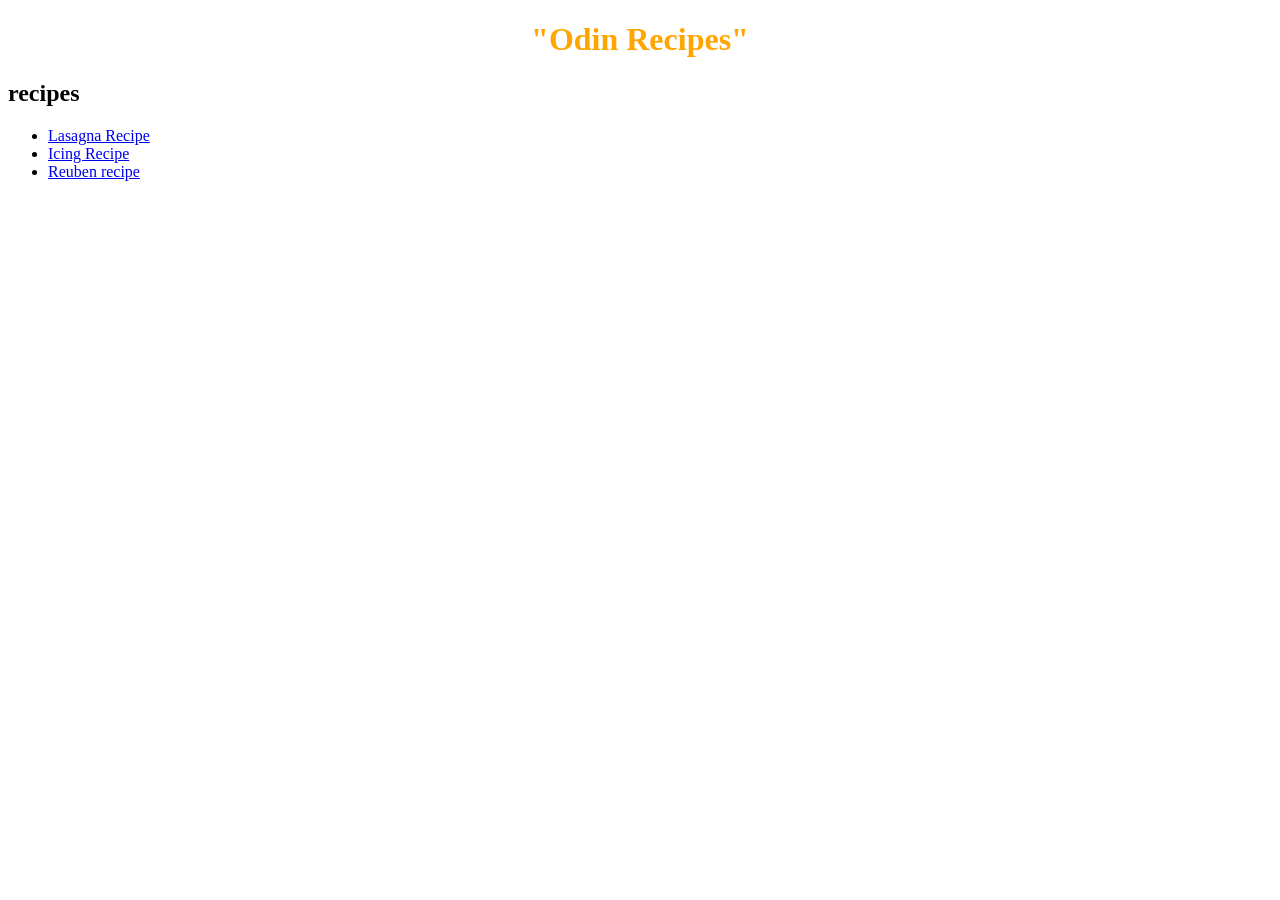
<file: index.html>
<!DOCTYPE html>
<html lang="en">
<head>
    <meta charset="UTF-8">
    <meta name="viewport" content="width=device-width, initial-scale=1.0">
    <title>Document</title>
    <link rel="stylesheet" href="style.css">
</head>
    <body>
        <h1 class="title outrecipe"> "Odin Recipes" 
        </h1>
        <h2> recipes</h2>
        <ul>
            <li><a href="lasagna.html"  target="_blank" rel="noopener noreferrer" >Lasagna Recipe</a></li>
            <li><a href="icing.html" target="_blank" rel="noopener noreferrer">Icing Recipe</a></li>
            <li><a href="Reuben.html" target="_blank" rel="noopener noreferrer">Reuben recipe</a></li>
        </ul>


    
    </body>
</html>
</file>
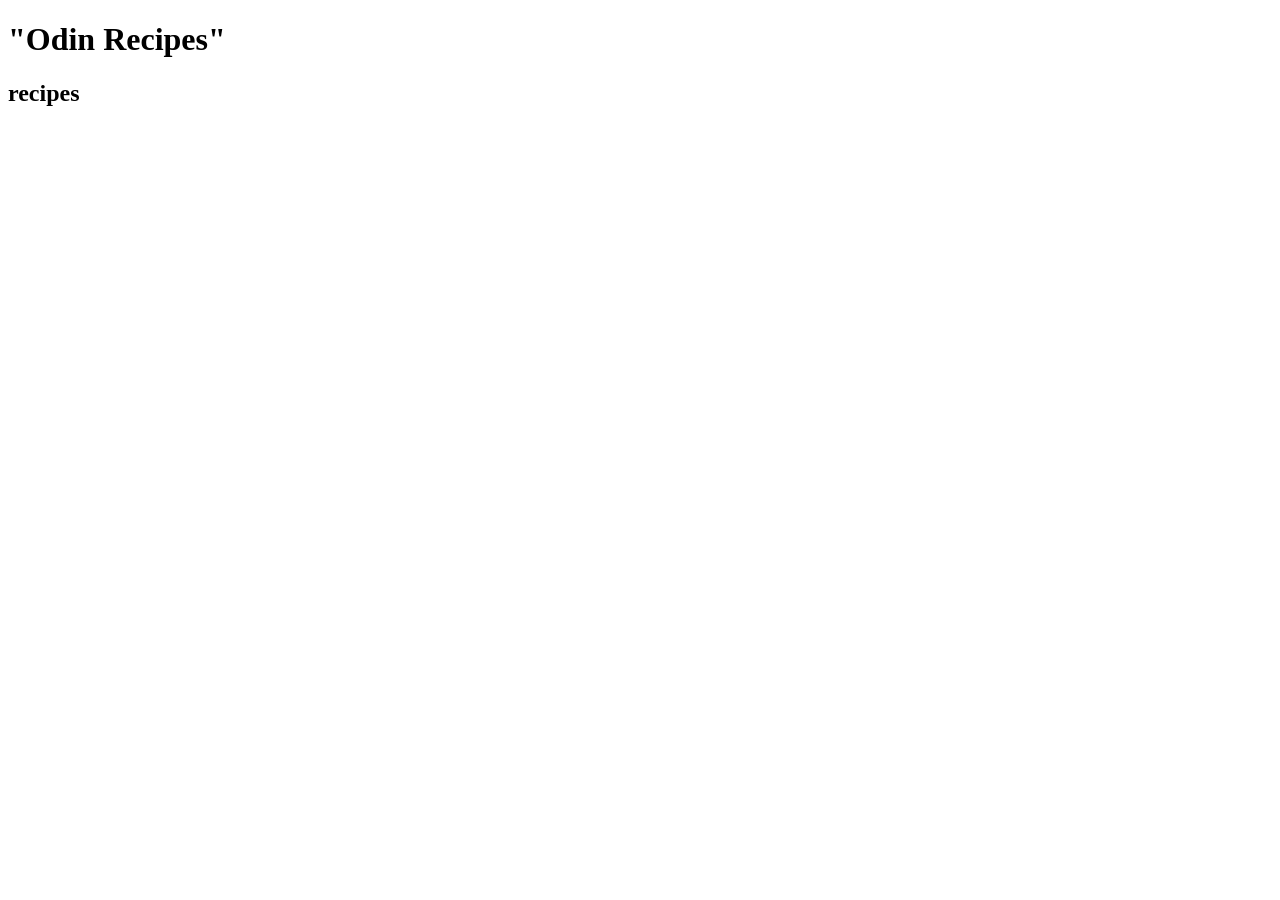
<file: odin-recipes/index.html>
<!DOCTYPE html>
<html lang="en">
<head>
    <meta charset="UTF-8">
    <meta name="viewport" content="width=device-width, initial-scale=1.0">
    <title>Document</title>
</head>
<body>
    <h1>"Odin Recipes" </h1>
    <h2> recipes</h2>
    <p> </p>

    
</body>
</html>
</file>
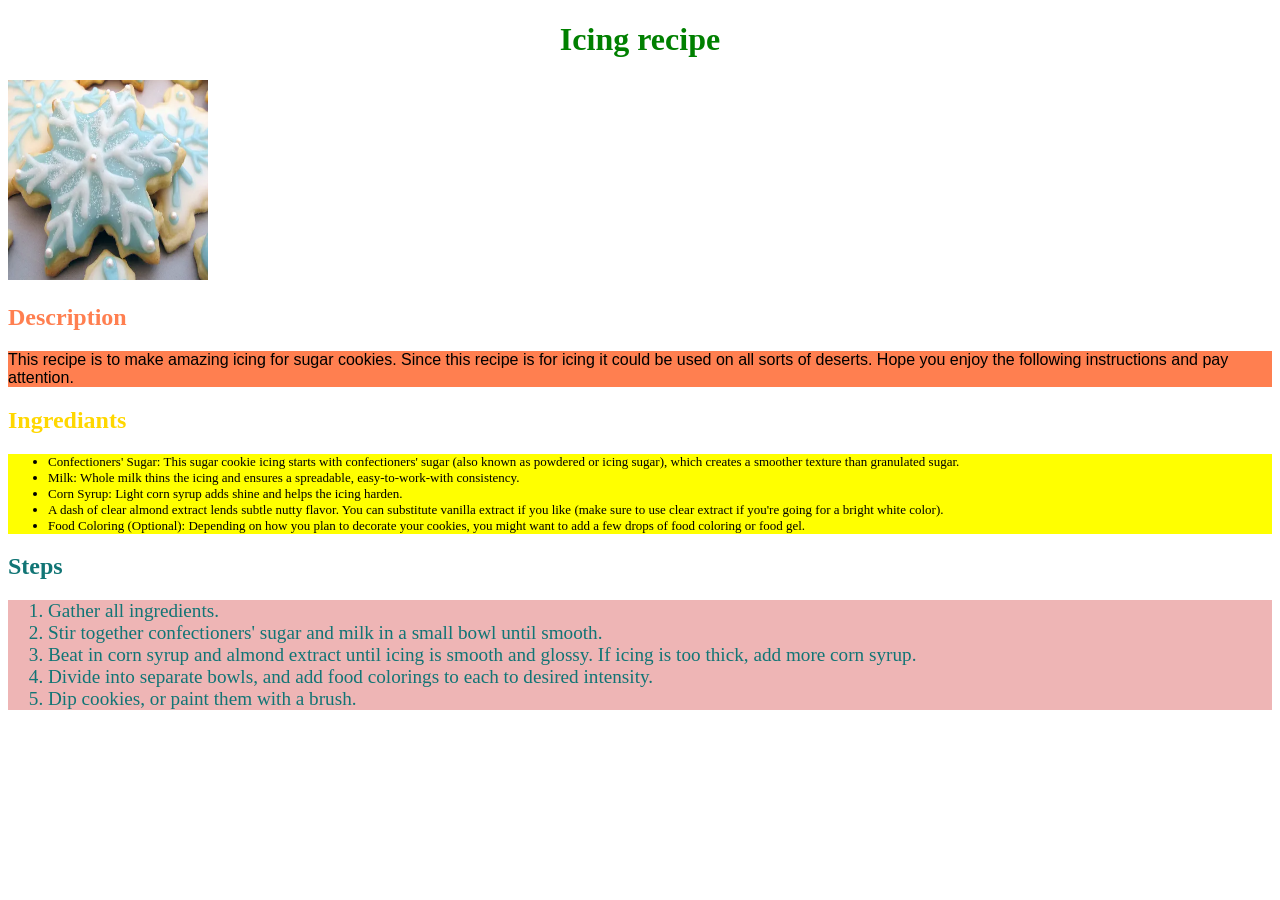
<file: icing.html>
<!DOCTYPE html>
<html lang="en">
<head>
    <meta charset="UTF-8">
    <meta name="viewport" content="width=device-width, initial-scale=1.0">
    <title>Document</title>
    <link rel="stylesheet" href="style.css">
</head>
    <body>
        <h1 class="title inrecipe"> Icing recipe </h1>
        <img src="./Images1/IcingImage.png" alt="A picture of Icing">
        <h2 id="desc"> Description </h2>
            <p> This recipe is to make amazing icing for sugar cookies.
                 Since this recipe is for icing it could be used on all sorts of deserts. 
                 Hope you enjoy the following instructions and pay attention.
            </p>
        <h2 id="ingrediants"> Ingrediants </h2>

        <ul class="ul">
            <li class="li"> Confectioners' Sugar: This sugar cookie icing starts with confectioners' sugar (also known as powdered or icing sugar), which creates a smoother texture than granulated sugar.</li>
            <li class="li"> Milk: Whole milk thins the icing and ensures a spreadable, easy-to-work-with consistency. </li>
            <li class="li"> Corn Syrup: Light corn syrup adds shine and helps the icing harden. </li>
            <li class="li"> A dash of clear almond extract lends subtle nutty flavor. You can substitute vanilla extract if you like (make sure to use clear extract if you're going for a bright white color). </li>
            <li class="li"> Food Coloring (Optional): Depending on how you plan to decorate your cookies, you might want to add a few drops of food coloring or food gel. </li>
        </ul>

        <h2 id="steps"> Steps </h2>

        <ol class="ol">
            <li class="li"> Gather all ingredients. </li>
            <li class="li"> Stir together confectioners' sugar and milk in a small bowl until smooth. </li>
            <li class="li"> Beat in corn syrup and almond extract until icing is smooth and glossy. If icing is too thick, add more corn syrup. </li>
            <li class="li"> Divide into separate bowls, and add food colorings to each to desired intensity. </li>
            <li class="li"> Dip cookies, or paint them with a brush. </li>
        </ol>

    
    </body>
</html>
</file>
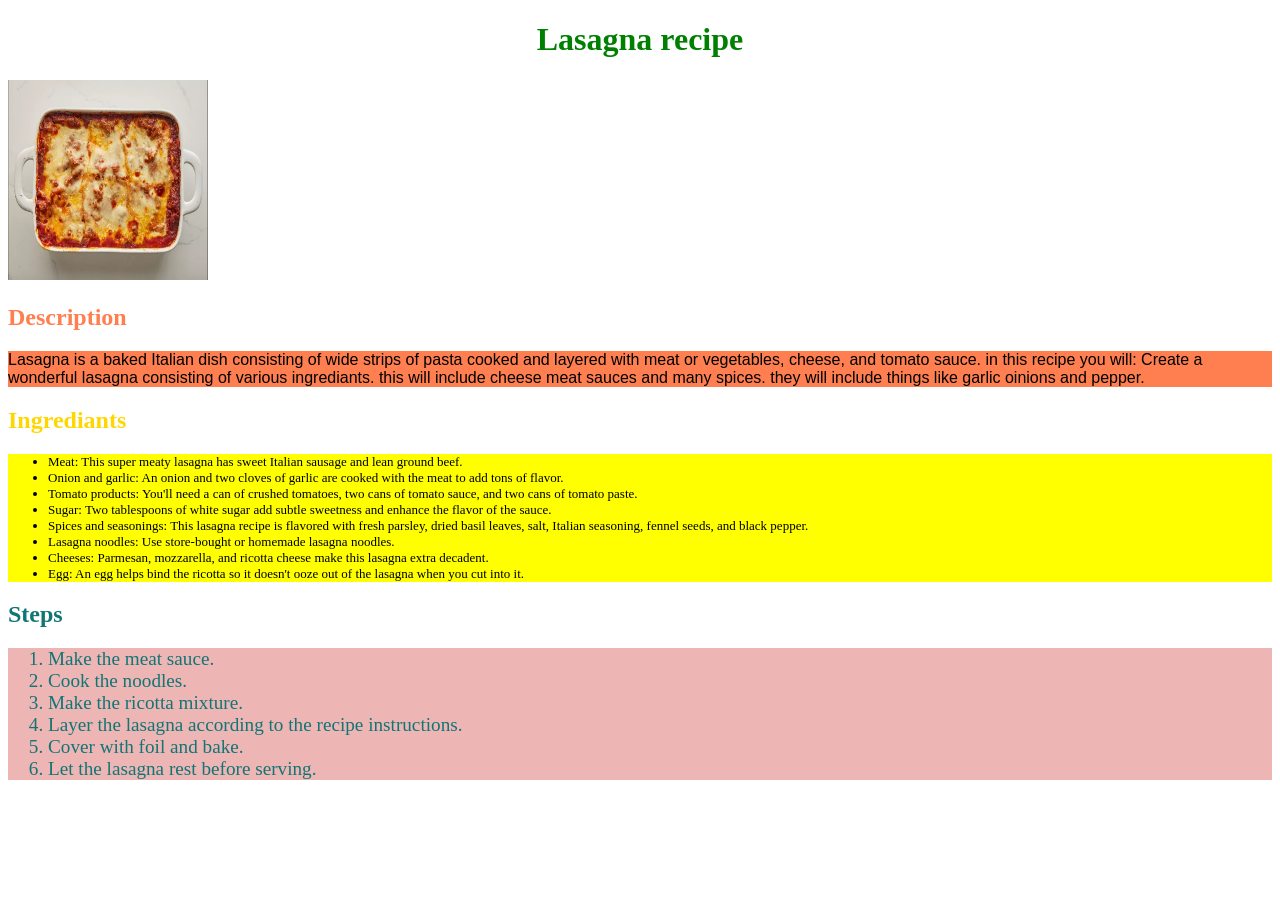
<file: lasagna.html>
<!DOCTYPE html>
<html lang="en">
<head>
    <meta charset="UTF-8">
    <meta name="viewport" content="width=device-width, initial-scale=1.0">
    <title>Document</title>
    <link rel="stylesheet" href="style.css">
</head>
    <body>
        <h1 class="title inrecipe"> Lasagna recipe </h1>
        <img src="./Images1/LasagnaImage.png" alt="A picture of lasagna">
        <h2 id="desc"> Description </h2>
            <p> Lasagna is a baked Italian dish consisting of wide strips of pasta cooked and layered with meat or vegetables, cheese, and tomato sauce.
                 in this recipe you will: Create a wonderful lasagna consisting of various ingrediants. 
                 this will include cheese meat sauces and many spices.
                 they will include things like garlic oinions and pepper. 
            </p>
        <h2 id="ingrediants"> Ingrediants </h2>

        <ul class="ul">
            <li class="li"> Meat: This super meaty lasagna has sweet Italian sausage and lean ground beef.</li>
            <li class="li"> Onion and garlic: An onion and two cloves of garlic are cooked with the meat to add tons of flavor. </li>
            <li class="li"> Tomato products: You'll need a can of crushed tomatoes, two cans of tomato sauce, and two cans of tomato paste. </li>
            <li class="li"> Sugar: Two tablespoons of white sugar add subtle sweetness and enhance the flavor of the sauce. </li>
            <li class="li"> Spices and seasonings: This lasagna recipe is flavored with fresh parsley, dried basil leaves, salt, Italian seasoning, fennel seeds, and black pepper. </li>
            <li class="li"> Lasagna noodles: Use store-bought or homemade lasagna noodles. </li>
            <li class="li"> Cheeses: Parmesan, mozzarella, and ricotta cheese make this lasagna extra decadent. </li>
            <li class="li"> Egg: An egg helps bind the ricotta so it doesn't ooze out of the lasagna when you cut into it. </li>
        </ul>

        <h2 id="steps"> Steps </h2>

        <ol class="ol">
            <li class="li"> Make the meat sauce. </li>
            <li class="li"> Cook the noodles. </li>
            <li class="li"> Make the ricotta mixture. </li>
            <li class="li"> Layer the lasagna according to the recipe instructions. </li>
            <li class="li"> Cover with foil and bake. </li>
            <li class="li"> Let the lasagna rest before serving. </li>
        </ol>

    
    </body>
</html>
</file>
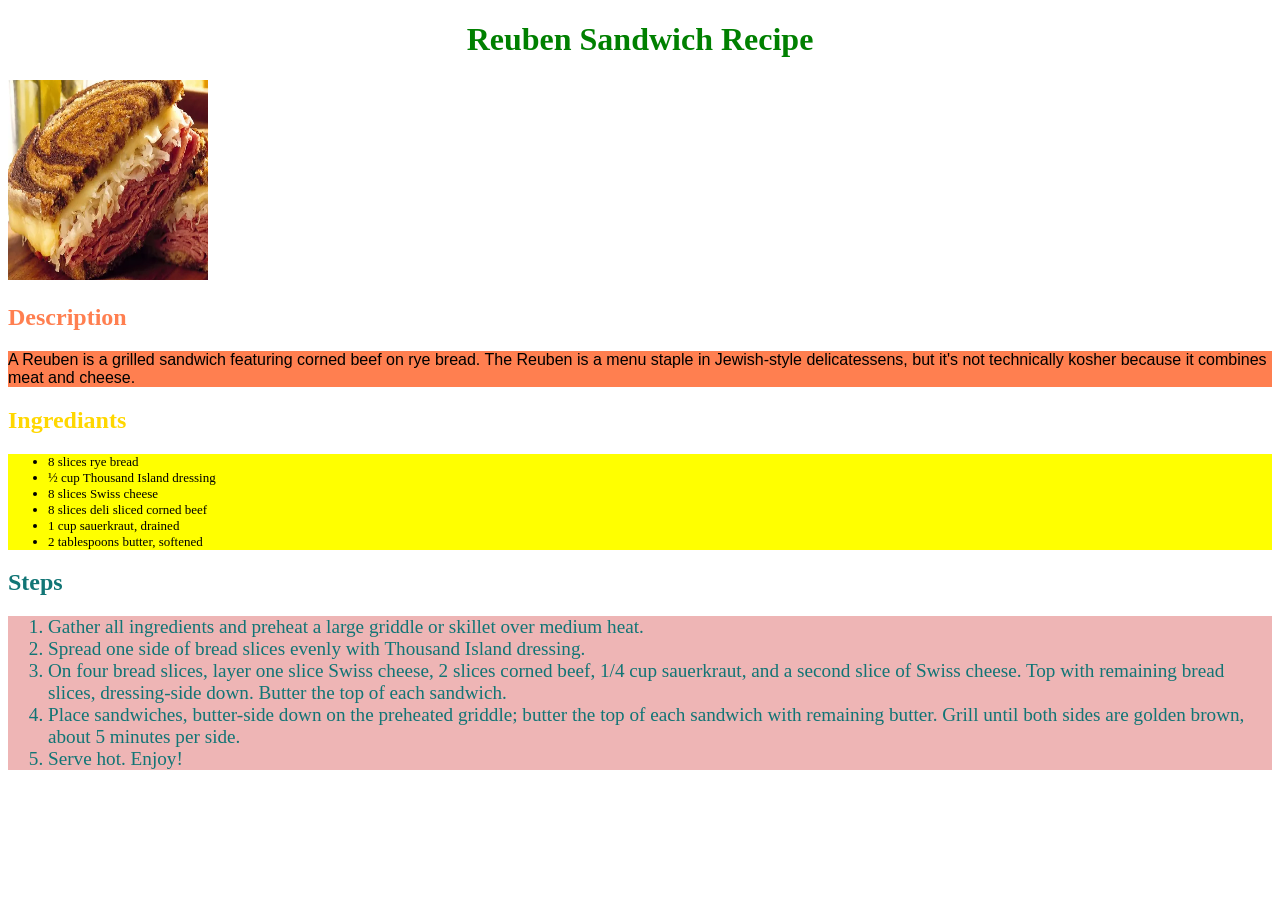
<file: Reuben.html>
<!DOCTYPE html>
<html lang="en">
<head>
    <meta charset="UTF-8">
    <meta name="viewport" content="width=device-width, initial-scale=1.0">
    <title>Document</title>
    <link rel="stylesheet" href="style.css">
</head>
    <body>
        <h1 class="title inrecipe"> Reuben Sandwich Recipe </h1>
        <img src="./Images1/ReubenImage.png" alt="A picture of a Reuben Sandwich">
        <h2 id="desc"> Description </h2>
            <p> A Reuben is a grilled sandwich featuring corned beef on rye bread.
                 The Reuben is a menu staple in Jewish-style delicatessens, but it's not technically kosher because it combines meat and cheese.
            </p>
        <h2 id="ingrediants"> Ingrediants </h2>

        <ul class="ul">
            <li class="li"> 8 slices rye bread </li>
            <li class="li"> ½ cup Thousand Island dressing </li>
            <li class="li"> 8 slices Swiss cheese </li>
            <li class="li"> 8 slices deli sliced corned beef </li>
            <li class="li"> 1 cup sauerkraut, drained </li>
            <li class="li"> 2 tablespoons butter, softened </li>
        </ul>

        <h2 id="steps"> Steps </h2>

        <ol class="ol">
            <li class="li"> Gather all ingredients and preheat a large griddle or skillet over medium heat. </li>
            <li class="li"> Spread one side of bread slices evenly with Thousand Island dressing. </li>
            <li class="li"> On four bread slices, layer one slice Swiss cheese, 2 slices corned beef, 1/4 cup sauerkraut, and a second slice of Swiss cheese. Top with remaining bread slices, dressing-side down. Butter the top of each sandwich. </li>
            <li class="li"> Place sandwiches, butter-side down on the preheated griddle; butter the top of each sandwich with remaining butter. Grill until both sides are golden brown, about 5 minutes per side. </li>
            <li class="li"> Serve hot. Enjoy! </li>
        </ol>

    
    </body>
</html>
</file>
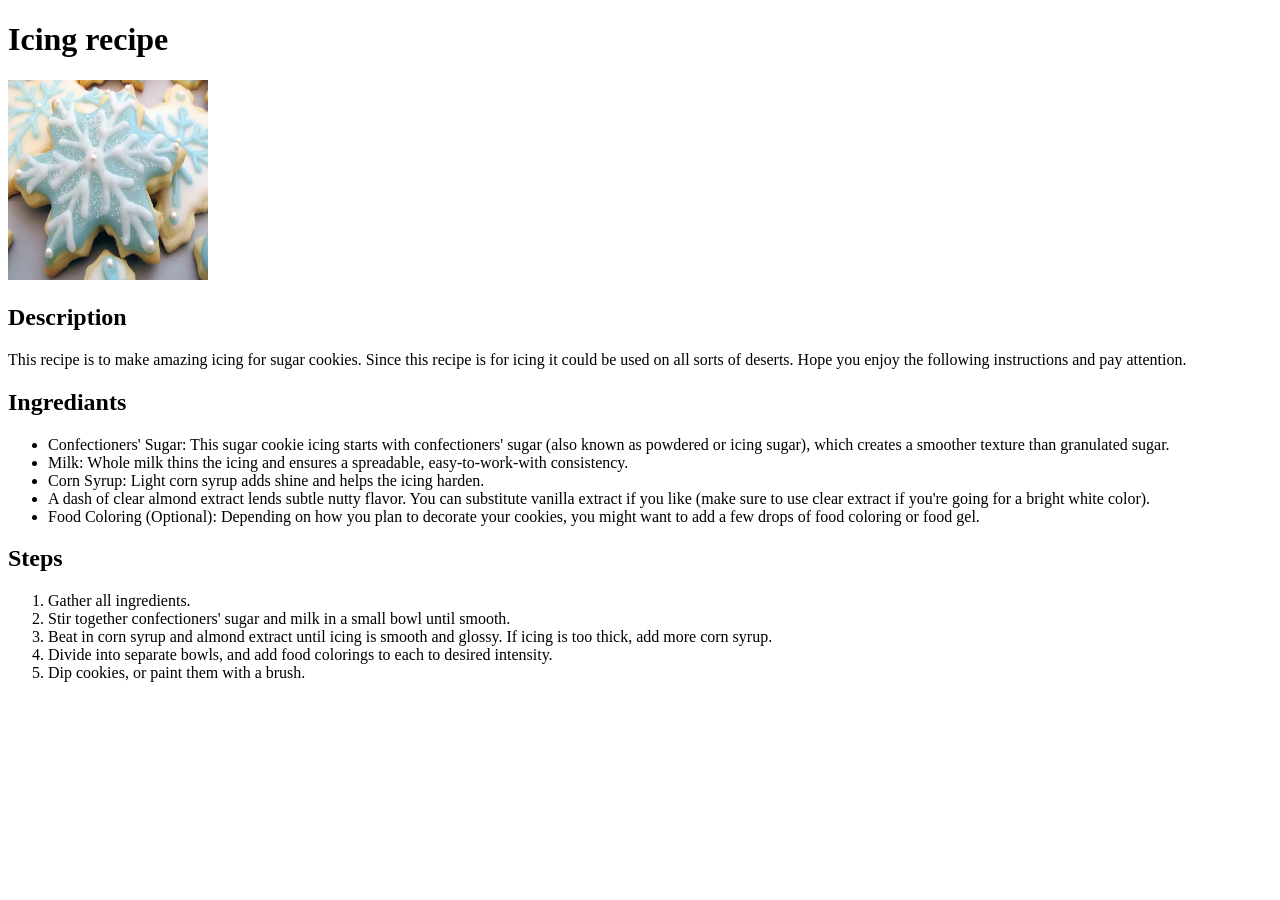
<file: odin-recipes/recipes/icing.html>
<!DOCTYPE html>
<html lang="en">
<head>
    <meta charset="UTF-8">
    <meta name="viewport" content="width=device-width, initial-scale=1.0">
    <title>Document</title>
</head>
    <body>
        <h1> Icing recipe </h1>
        <img src="./Images1/IcingImage.png" alt="A picture of Icing" width="200" height="200">
        <h2> Description </h2>
            <p> This recipe is to make amazing icing for sugar cookies.
                 Since this recipe is for icing it could be used on all sorts of deserts. 
                 Hope you enjoy the following instructions and pay attention.
            </p>
        <h2> Ingrediants </h2>

        <ul>
            <li> Confectioners' Sugar: This sugar cookie icing starts with confectioners' sugar (also known as powdered or icing sugar), which creates a smoother texture than granulated sugar.</li>
            <li> Milk: Whole milk thins the icing and ensures a spreadable, easy-to-work-with consistency. </li>
            <li> Corn Syrup: Light corn syrup adds shine and helps the icing harden. </li>
            <li> A dash of clear almond extract lends subtle nutty flavor. You can substitute vanilla extract if you like (make sure to use clear extract if you're going for a bright white color). </li>
            <li> Food Coloring (Optional): Depending on how you plan to decorate your cookies, you might want to add a few drops of food coloring or food gel. </li>
        </ul>

        <h2> Steps </h2>

        <ol>
            <li> Gather all ingredients. </li>
            <li> Stir together confectioners' sugar and milk in a small bowl until smooth. </li>
            <li> Beat in corn syrup and almond extract until icing is smooth and glossy. If icing is too thick, add more corn syrup. </li>
            <li> Divide into separate bowls, and add food colorings to each to desired intensity. </li>
            <li> Dip cookies, or paint them with a brush. </li>
        </ol>

    
    </body>
</html>
</file>
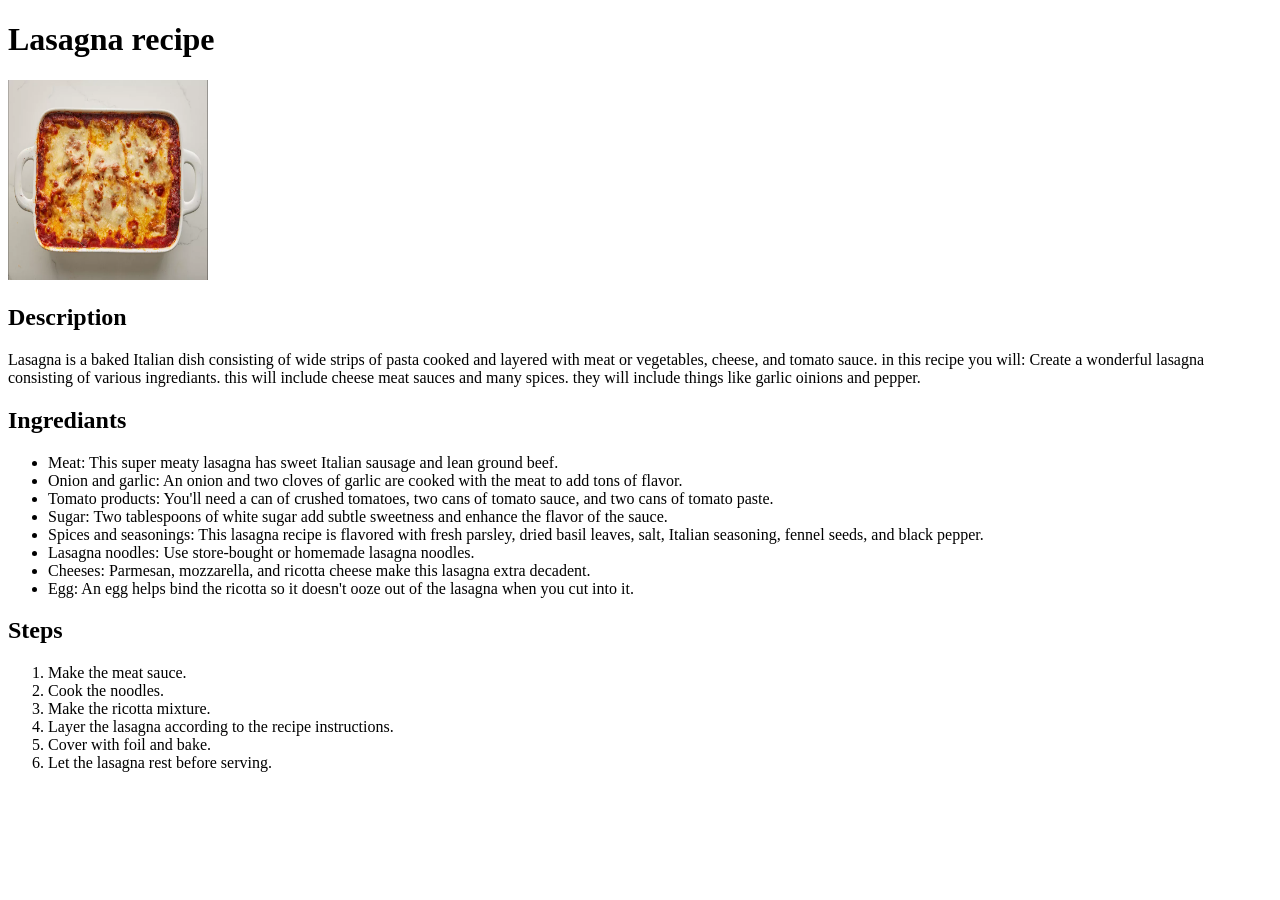
<file: odin-recipes/recipes/lasagna.html>
<!DOCTYPE html>
<html lang="en">
<head>
    <meta charset="UTF-8">
    <meta name="viewport" content="width=device-width, initial-scale=1.0">
    <title>Document</title>
</head>
    <body>
        <h1> Lasagna recipe </h1>
        <img src="./Images1/LasagnaImage.png" alt="A picture of lasagna" width="200" height="200">
        <h2> Description </h2>
            <p> Lasagna is a baked Italian dish consisting of wide strips of pasta cooked and layered with meat or vegetables, cheese, and tomato sauce.
                 in this recipe you will: Create a wonderful lasagna consisting of various ingrediants. 
                 this will include cheese meat sauces and many spices.
                 they will include things like garlic oinions and pepper. 
            </p>
        <h2> Ingrediants </h2>

        <ul>
            <li> Meat: This super meaty lasagna has sweet Italian sausage and lean ground beef.</li>
            <li> Onion and garlic: An onion and two cloves of garlic are cooked with the meat to add tons of flavor. </li>
            <li> Tomato products: You'll need a can of crushed tomatoes, two cans of tomato sauce, and two cans of tomato paste. </li>
            <li> Sugar: Two tablespoons of white sugar add subtle sweetness and enhance the flavor of the sauce. </li>
            <li> Spices and seasonings: This lasagna recipe is flavored with fresh parsley, dried basil leaves, salt, Italian seasoning, fennel seeds, and black pepper. </li>
            <li> Lasagna noodles: Use store-bought or homemade lasagna noodles. </li>
            <li> Cheeses: Parmesan, mozzarella, and ricotta cheese make this lasagna extra decadent. </li>
            <li> Egg: An egg helps bind the ricotta so it doesn't ooze out of the lasagna when you cut into it. </li>
        </ul>

        <h2> Steps </h2>

        <ol>
            <li> Make the meat sauce. </li>
            <li> Cook the noodles. </li>
            <li> Make the ricotta mixture. </li>
            <li> Layer the lasagna according to the recipe instructions. </li>
            <li> Cover with foil and bake. </li>
            <li> Let the lasagna rest before serving. </li>
        </ol>

    
    </body>
</html>
</file>
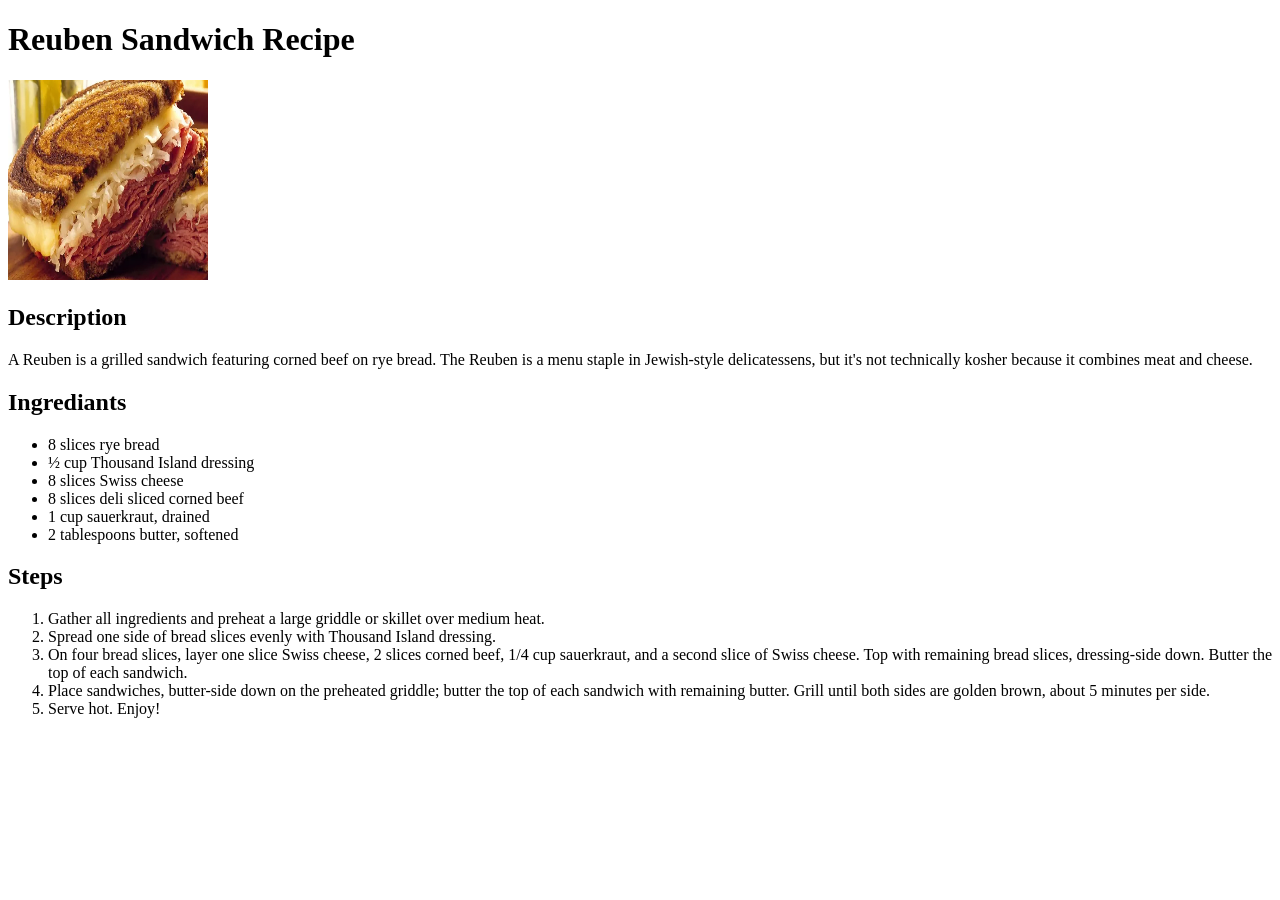
<file: odin-recipes/recipes/Reuben.html>
<!DOCTYPE html>
<html lang="en">
<head>
    <meta charset="UTF-8">
    <meta name="viewport" content="width=device-width, initial-scale=1.0">
    <title>Document</title>
</head>
    <body>
        <h1> Reuben Sandwich Recipe </h1>
        <img src="./Images1/ReubenImage.png" alt="A picture of a Reuben Sandwich" width="200" height="200">
        <h2> Description </h2>
            <p> A Reuben is a grilled sandwich featuring corned beef on rye bread.
                 The Reuben is a menu staple in Jewish-style delicatessens, but it's not technically kosher because it combines meat and cheese.
            </p>
        <h2> Ingrediants </h2>

        <ul>
            <li> 8 slices rye bread </li>
            <li> ½ cup Thousand Island dressing </li>
            <li> 8 slices Swiss cheese </li>
            <li> 8 slices deli sliced corned beef </li>
            <li> 1 cup sauerkraut, drained </li>
            <li> 2 tablespoons butter, softened </li>
        </ul>

        <h2> Steps </h2>

        <ol>
            <li> Gather all ingredients and preheat a large griddle or skillet over medium heat. </li>
            <li> Spread one side of bread slices evenly with Thousand Island dressing. </li>
            <li> On four bread slices, layer one slice Swiss cheese, 2 slices corned beef, 1/4 cup sauerkraut, and a second slice of Swiss cheese. Top with remaining bread slices, dressing-side down. Butter the top of each sandwich. </li>
            <li> Place sandwiches, butter-side down on the preheated griddle; butter the top of each sandwich with remaining butter. Grill until both sides are golden brown, about 5 minutes per side. </li>
            <li> Serve hot. Enjoy! </li>
        </ol>

    
    </body>
</html>
</file>
<file: style.css>
.title {
    font-weight: bold;
    text-align: center
}

.title.inrecipe {
    color: green;
}

.title.outrecipe {
    color: orange;
}

p {
    background-color: coral;
    font-family: Arial, Helvetica, sans-serif;
}

.ul {
    background-color: yellow;
}

.ul .li {
    font-size: small;
}

img {
  height: 200px;
  width: 200px;
}

.ol {
    background-color: rgb(238, 181, 181);
    color: rgb(17, 117, 117);
}

.ol .li {
    font-size: larger;
}

#desc {
    color: coral;
}

#ingrediants {
    color:gold;
}

#steps {
    color: rgb(17, 117, 117);
}
</file>
